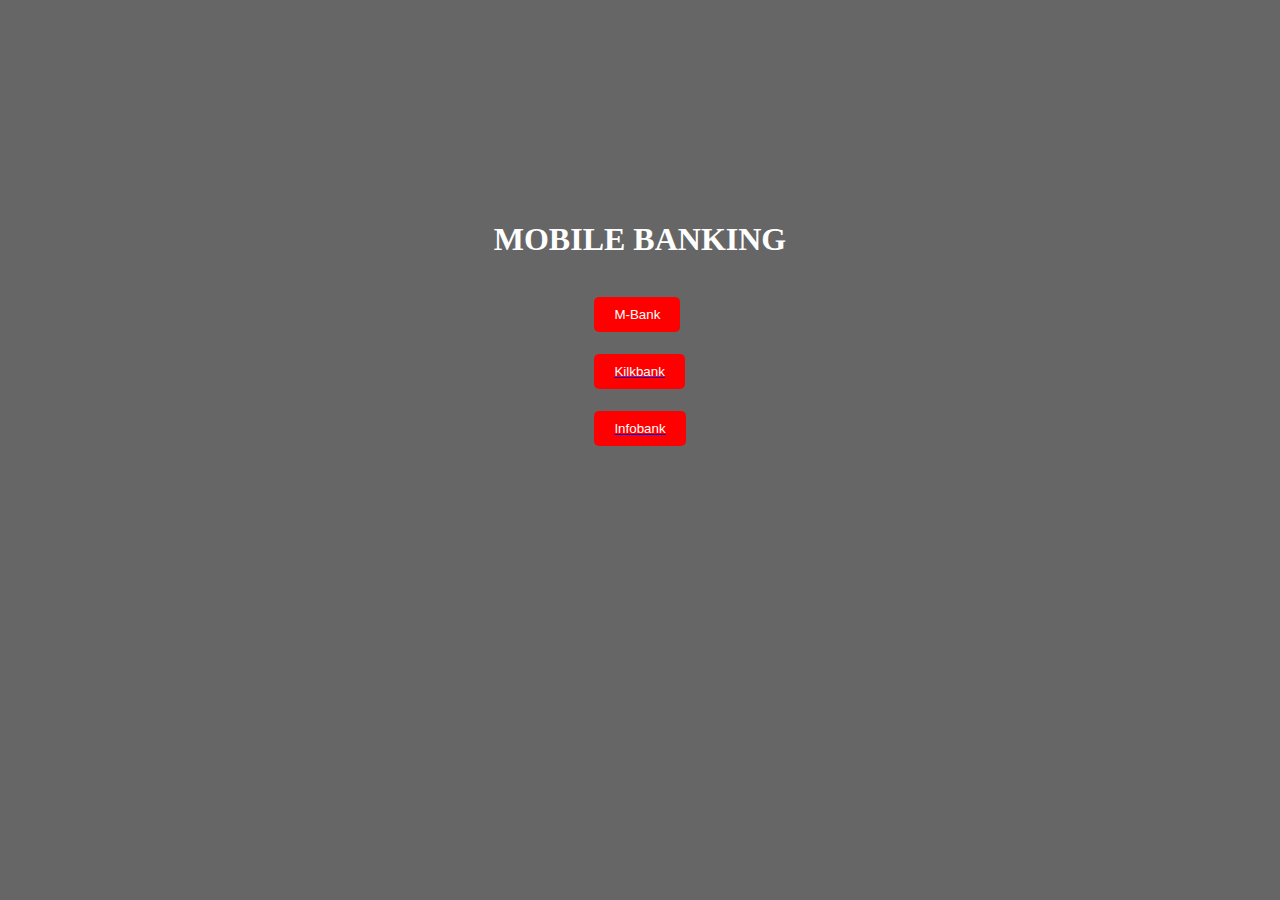
<file: index.html>
<!DOCTYPE html>
<html lang="en">
<head>
    <link rel="stylesheet" href="index.css" />
    <meta charset="UTF-8">
    <meta name="viewport" content="width=device-width, initial-scale=1.0">
    <title>M-Banking</title>
</head>
<body>
    <h1>MOBILE BANKING</h1>
    <fieldset class="options">
        <table class="options">
            <tr>
                <td>
                    <button onclick="requestPasscode()">M-Bank</button>
                </td>
            </tr>
            <tr>
                <td><a href="klik.html"><button>Kilkbank</button></a></td>
            </tr>
            <tr>
                <td><a href="info.html"><button>Infobank</button></a></td>
            </tr>
        </table>
    </fieldset>
</body>
<script type="text/javascript" src="index.js"></script>
</html>
</file>
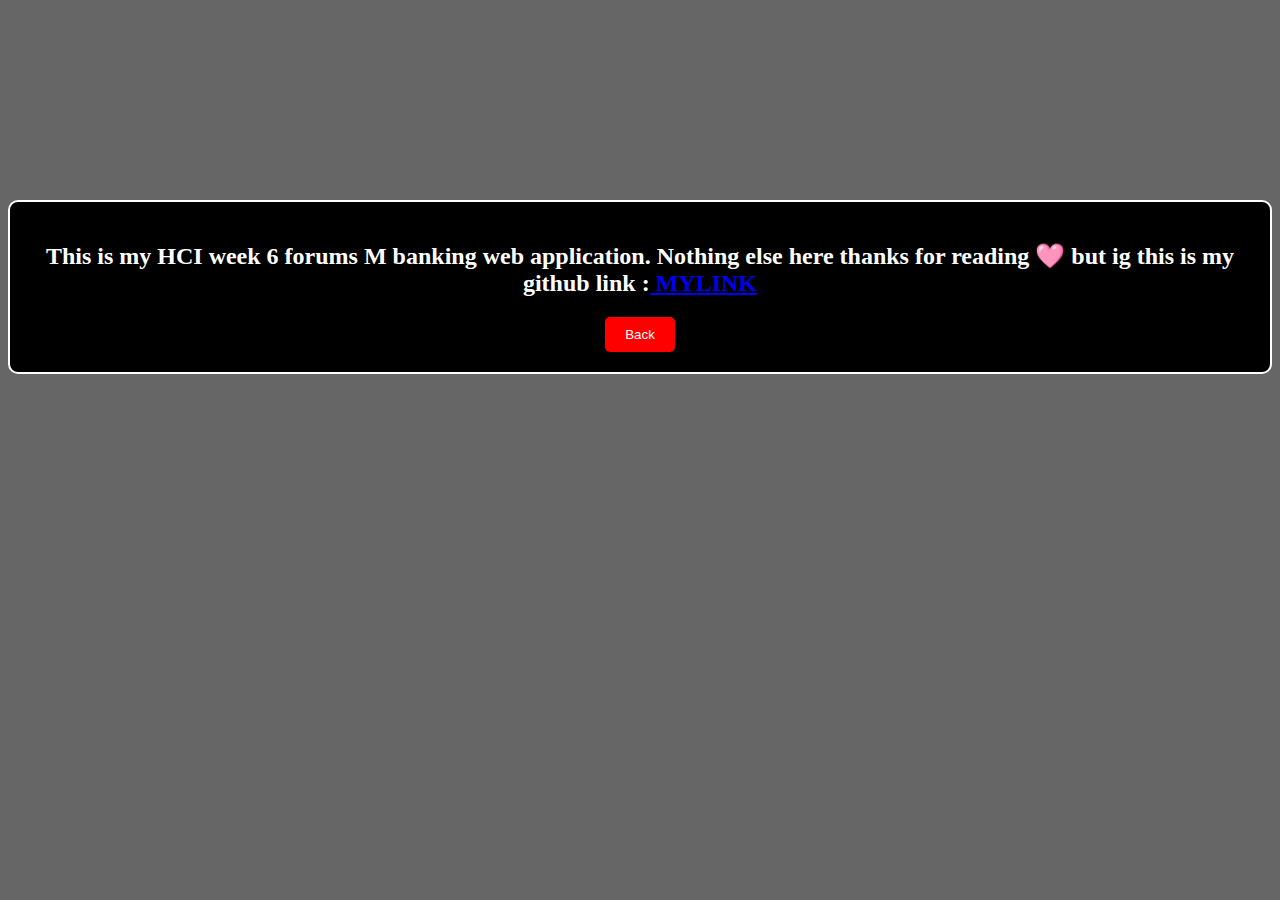
<file: info.html>
<!DOCTYPE html>
<html lang="en">
<head>
    <meta charset="UTF-8">
    <meta name="viewport" content="width=device-width, initial-scale=1.0">
    <title>LOGIN PAGE</title>
    <style>
        body {
            background: linear-gradient(rgba(0, 0, 0, 0.60), rgba(0, 0, 0, 0.60)), url("https://images.alphacoders.com/118/1186766.png");
            background-size: cover;
            text-align: center;
            padding-top: 15%;
            background-repeat: no-repeat;
            background-attachment: fixed;
        }
        
        .center-box {
            display: flex;
            flex-direction: column;
            align-items: center;
            justify-content: center;
            background-color: black; /* Red color */
            border: 2px solid white; /* White outline */
            padding: 20px;
            border-radius: 10px;
            color: white;
        }
    </style>
</head>
<body>
    <div class="center-box">
        <h2>This is my HCI week 6 forums M banking web application. Nothing else here thanks for reading 🩷 but ig this is my github link :<a href="https://github.com/RandomKings"> MYLINK</a> </h2>
        <a href="index.html" style="text-decoration: none;">
            <button style="background-color: red; color: white; border: none; padding: 10px 20px; border-radius: 5px;">Back</button>
        </a>
    </div>
</body>
</html>
</file>
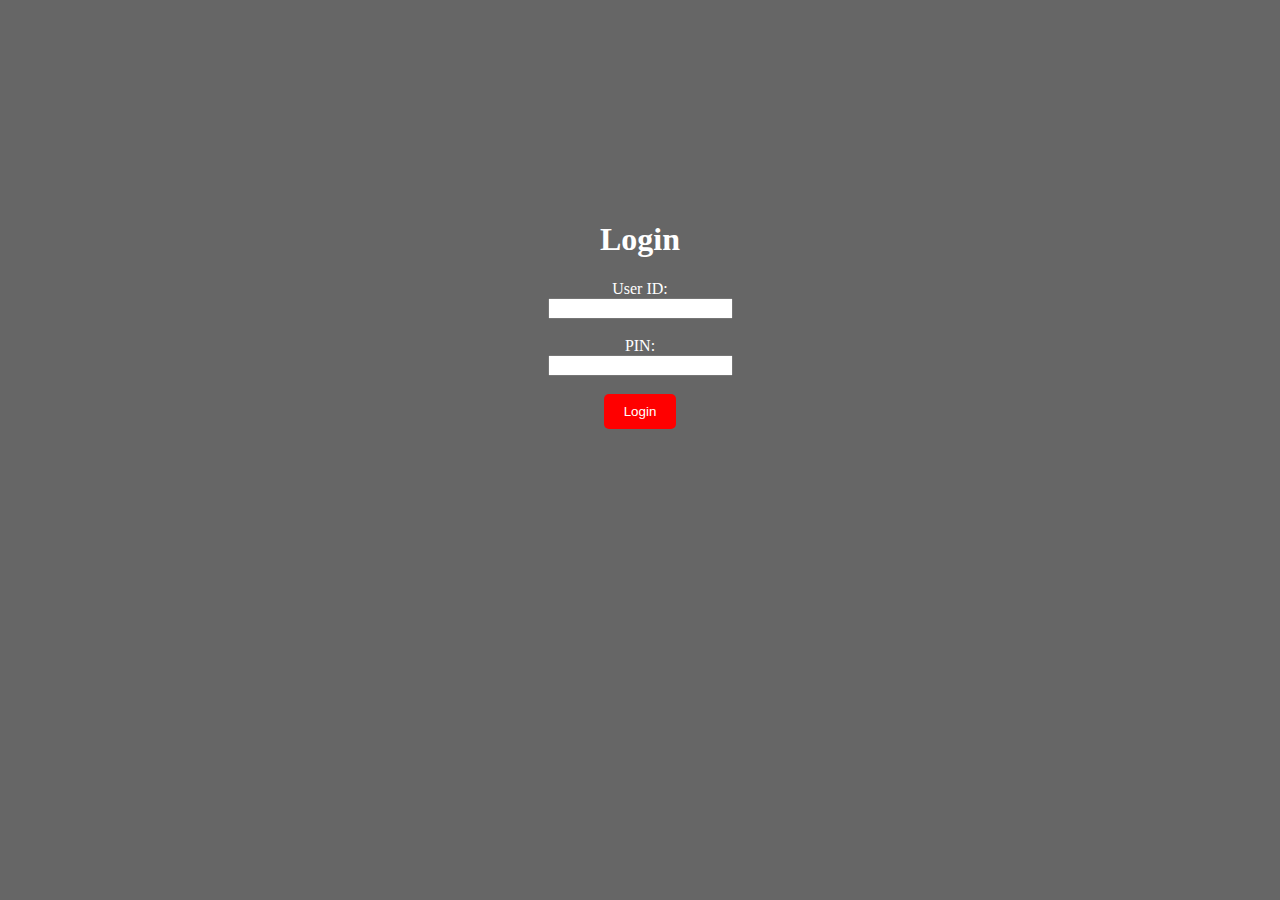
<file: klik.html>
<!DOCTYPE html>
<html lang="en">
<head>
    <link rel="stylesheet" href="klik.css" />
    <meta charset="UTF-8">
    <meta name="viewport" content="width=device-width, initial-scale=1.0">
    <title>Login Page</title>
</head>
<body>
    <div class="login-container">
        <h1>Login</h1>
        <form action="login.html">
            <label for="user-id">User ID:</label><br>
            <input type="text" id="user-id" name="user-id" required>
            <br>
            <br>
            <label for="pin">PIN:</label>
            <br>
            <input type="password" id="pin" name="pin" required>
            <br>
            <br>
            <a href="index.html" style="text-decoration: none;">
                <button type="submit">Login</button>
            </a>
        </form>
    </div>
</body>
</html>
</file>
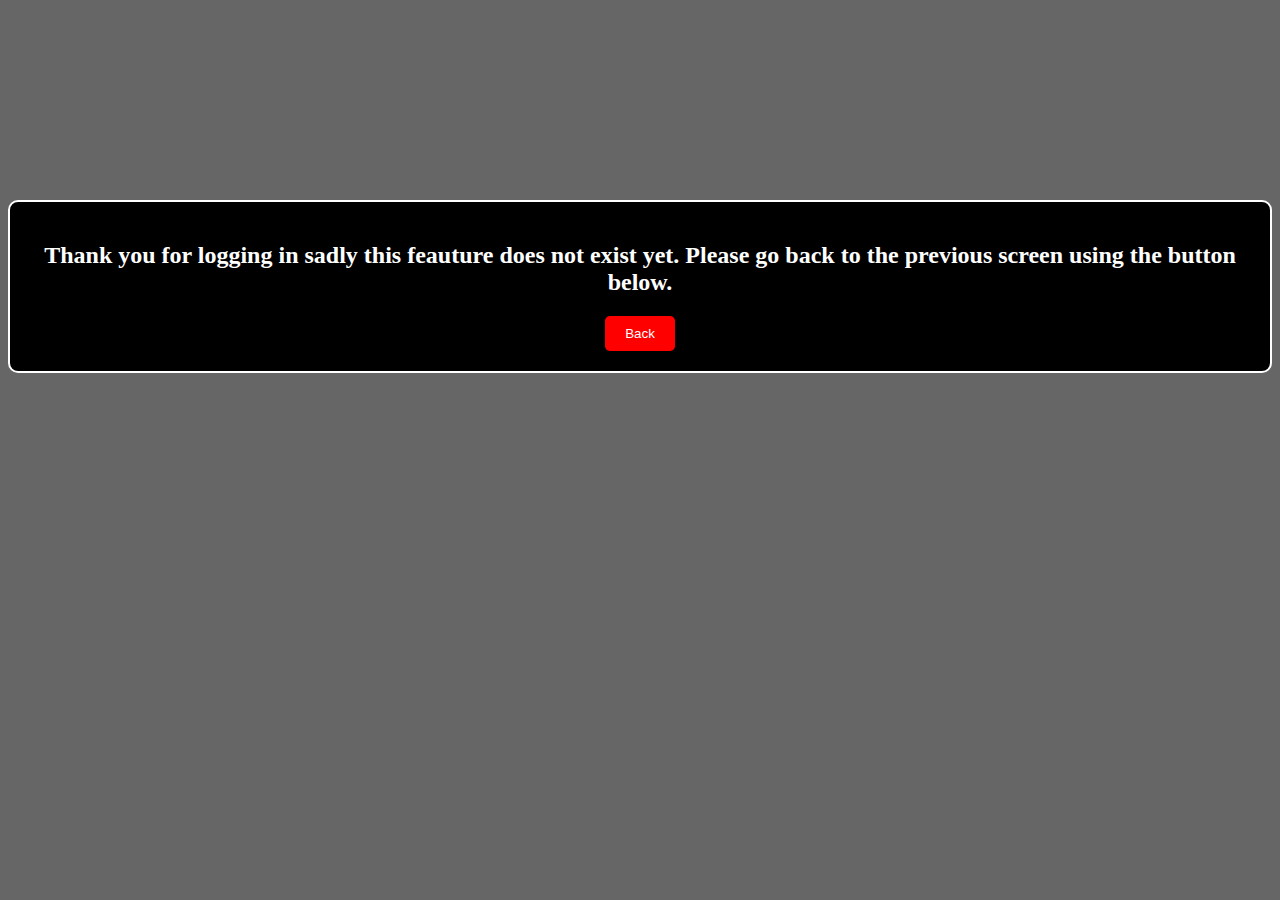
<file: login.html>
<!DOCTYPE html>
<html lang="en">
<head>
    <meta charset="UTF-8">
    <meta name="viewport" content="width=device-width, initial-scale=1.0">
    <title>LOGIN PAGE</title>
    <style>
        body {
            background: linear-gradient(rgba(0, 0, 0, 0.60), rgba(0, 0, 0, 0.60)), url("https://images.alphacoders.com/118/1186766.png");
            background-size: cover;
            text-align: center;
            padding-top: 15%;
        }
        
        .center-box {
            display: flex;
            flex-direction: column;
            align-items: center;
            justify-content: center;
            background-color: black; 
            border: 2px solid white;
            padding: 20px;
            border-radius: 10px;
            color: white;
        }
    </style>
</head>
<body>
    <div class="center-box">
        <h2>Thank you for logging in sadly this feauture does not exist yet. Please go back to the previous screen using the button below.</h2>
        <a href="index.html" style="text-decoration: none;">
            <button style="background-color: red; color: white; border: none; padding: 10px 20px; border-radius: 5px;">Back</button>
        </a>
    </div>
</body>
</html>
</file>
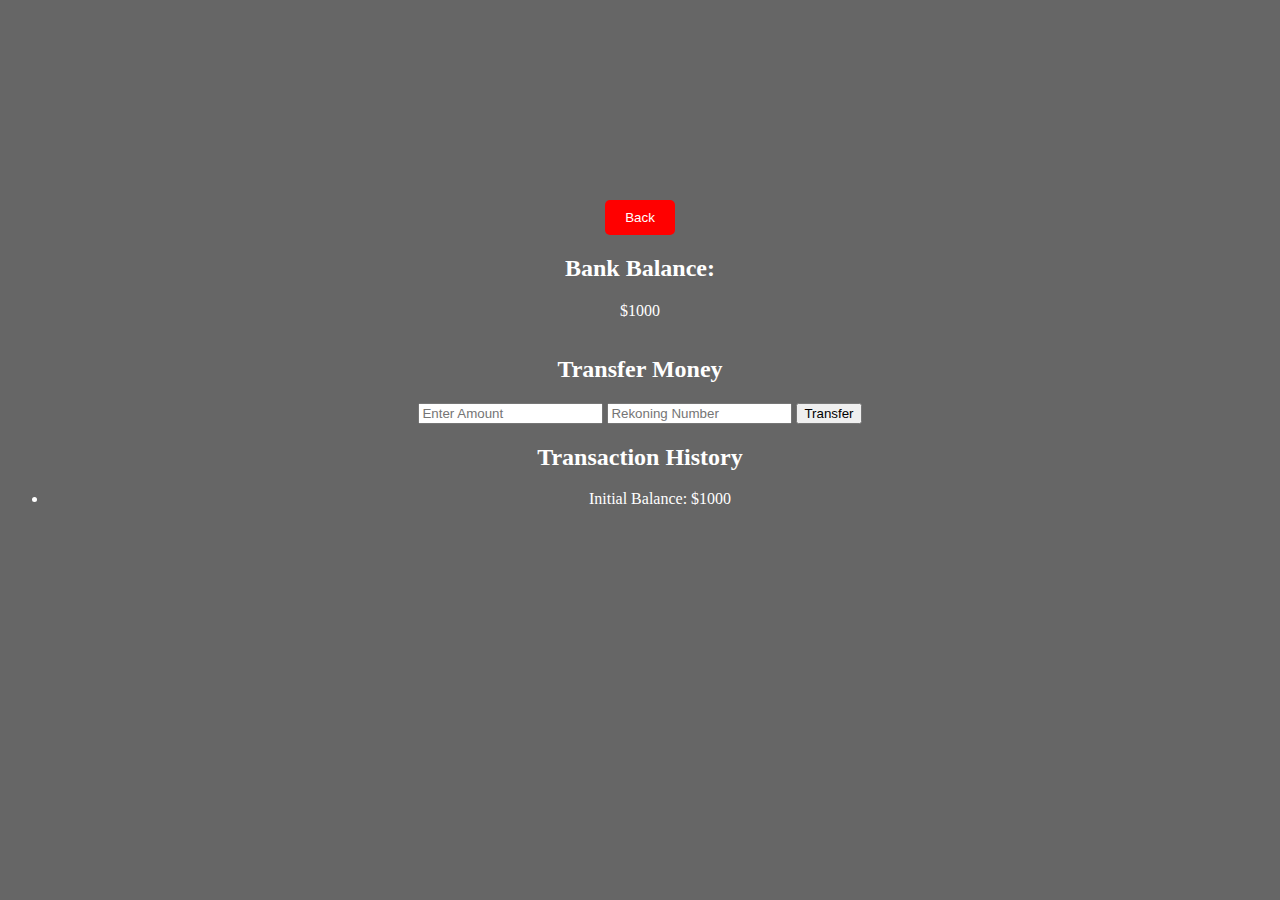
<file: m-bank.html>
<!DOCTYPE html>
<html lang="en">
<head>
    <link rel="stylesheet" href="m-bank.css" />
    <meta charset="UTF-8">
    <meta name="viewport" content="width=device-width, initial-scale=1.0">
    <title>M-bank</title>
</head>
<head>
    <title>Banking Application</title>
</head>
<body>
    <a href="index.html" style="text-decoration: none;">
        <button style="background-color: red; color: white; border: none; padding: 10px 20px; border-radius: 5px;">Back</button>
    </a>
    <div id="balance">
        <h2>Bank Balance:</h2>
        <p id="balanceAmount">$1000</p>
    </div>

    <div id="transfer">
        <h2>Transfer Money</h2>
        <input type="number" id="transferAmount" placeholder="Enter Amount" required>
        <input type="number" id="Norek" placeholder="Rekoning Number" required>
        <button id="transferButton">Transfer</button>
    </div>

    <div id="transactions">
        <h2>Transaction History</h2>
        <ul id="transactionList">
    
        </ul>
    </div>
</body>
<script type="text/javascript" src="index.js"></script>
</html>
</file>
<file: index.css>
body{
    background: linear-gradient(rgba(0, 0, 0, 0.60), rgba(0, 0, 0, 0.60)), url("https://images.alphacoders.com/118/1186766.png");
    background-size: cover;
    text-align: center;
    padding-top: 15%;
    display: flex;
    flex-direction: column;
    background-repeat: no-repeat;
    background-attachment: fixed;
}

h1 {
    color: white;
}

fieldset{
    width: 10%;
    align-content: center;
    border: rgba(0, 0, 0, 0);
}
.options {
    margin: 0 auto;
    display: flex;
}

table.options td {
    padding: 10px;
}

button{
    background-color: red; 
    color: white; 
    border: none; 
    padding: 10px 20px; 
    border-radius: 5px;
    display: flex;
}
</file>
<file: klik.css>
body{
    background: linear-gradient(rgba(0, 0, 0, 0.60), rgba(0, 0, 0, 0.60)), url("https://images.alphacoders.com/118/1186766.png");
    background-size: cover;
    text-align: center;
    padding-top: 15%;
    display: flex;
    flex-direction: column;
    background-repeat: no-repeat;
    background-attachment: fixed;
}


body, h1, h2, p, li {
    color: white;
}
button{
    background-color: red; 
    color: white; border: none; 
    padding: 10px 20px; 
    border-radius: 5px;
}

@media screen and (max-width: 900){
    .login-container.input{
        background-color: aqua;
    }
}
</file>
<file: m-bank.css>
body{
    background: linear-gradient(rgba(0, 0, 0, 0.60), rgba(0, 0, 0, 0.60)), url("https://images.alphacoders.com/118/1186766.png");
    background-size: cover;
    text-align: center;
    padding-top: 15%;
    display: flex;
    flex-direction: column;
    background-repeat: no-repeat;
    background-attachment: fixed;
}

body, h1, h2, p, li {
    color: white;
}
</file>
